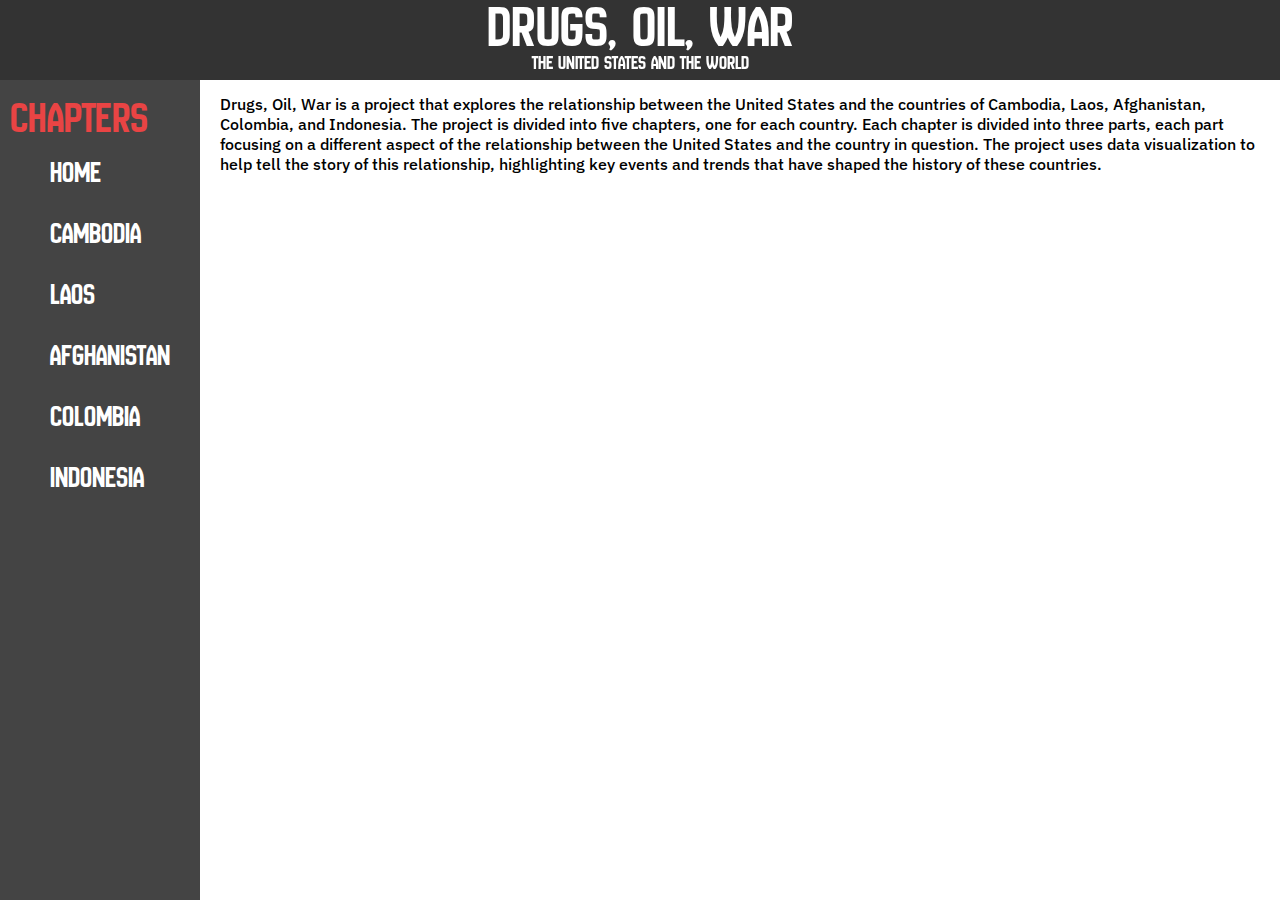
<file: index.html>
<!DOCTYPE html>
<html lang="en">
<head>
    <meta charset="UTF-8">
    <meta name="viewport" content="width=device-width, initial-scale=1.0">
    <title>Drugs, Oil, War</title>
    <link rel="stylesheet" href="styles/main.css">
    <link rel="stylesheet" href="styles/header.css">
    <link rel="stylesheet" href="styles/sidebar.css">

    <script src="https://d3js.org/d3.v7.min.js"></script>

    <link rel="preconnect" href="https://fonts.googleapis.com">
    <link rel="preconnect" href="https://fonts.gstatic.com" crossorigin>
    <link href="https://fonts.googleapis.com/css2?family=New+Amsterdam&display=swap" 
    rel="stylesheet">

    <link href="https://fonts.googleapis.com/css2?family=IBM+Plex+Sans:ital,wght@0,100;0,400;0,500;0,700;1,400;1,500;1,700&display=swap" rel="stylesheet">

    <link href="https://fonts.googleapis.com/css2?family=Special+Elite&display=swap" rel="stylesheet">



</head>

<body>
    <!-- Header section -->
    <div id="header">
        Drugs, Oil, War
        <h3 id="header-subtitle">The United States and the World</h3>
    </div>






    <!-- Sidebar -->
    <div class="sidebar">
        <div id="sidebar-header">Chapters</div>
        <div id="sidebar-sections">

            <div class="sidebar-dropdown" data-content="home">
                <div class="section-title">Home</div>
            </div>


            <div class="sidebar-dropdown" data-content="content-cambodia">
                <div class="section-title">Cambodia</div>
                <div class="submenu">
                    <div class="dropdown-subsection" data-section="part1">Part 1</div>
                    <div class="dropdown-subsection" data-section="part2">Part 2</div>
                    <div class="dropdown-subsection" data-section="part3">Part 3</div>
                </div>
            </div>
            
            <div class="sidebar-dropdown" data-content="content-laos">
                <div class="section-title">Laos</div>
                <div class="submenu">
                    <div class="dropdown-subsection" data-section="part1">Part 1</div>
                    <div class="dropdown-subsection" data-section="part2">Part 2</div>
                    <div class="dropdown-subsection" data-section="part3">Part 3</div>
                </div>
            </div>
            
            <div class="sidebar-dropdown" data-content="content-afghanistan">
                <div class="section-title">Afghanistan</div>
                <div class="submenu">
                    <div class="dropdown-subsection" data-section="part1">Part 1</div>
                    <div class="dropdown-subsection" data-section="part2">Part 2</div>
                    <div class="dropdown-subsection" data-section="part3">Part 3</div>
                </div>
            </div>
            
            <div class="sidebar-dropdown" data-content="content-colombia">
                <div class="section-title">Colombia</div>
                <div class="submenu">
                    <div class="dropdown-subsection" data-section="part1">Part 1</div>
                    <div class="dropdown-subsection" data-section="part2">Part 2</div>
                    <div class="dropdown-subsection" data-section="part3">Part 3</div>
                </div>
            </div>
            
            <div class="sidebar-dropdown" data-content="content-indonesia">
                <div class="section-title">Indonesia</div>
                <div class="submenu">
                    <div class="dropdown-subsection" data-section="part1">Part 1</div>
                    <div class="dropdown-subsection" data-section="part2">Part 2</div>
                    <div class="dropdown-subsection" data-section="part3">Part 3</div>
                </div>
            </div>
            

        </div>
    </div>

    <!-- Main scrolling content area -->
    <div class="maincontent">
            <div>
                <p>Drugs, Oil, War is a project that explores the relationship between the United States and the countries of Cambodia, Laos, Afghanistan, Colombia, and Indonesia. The project is divided into five chapters, one for each country. Each chapter is divided into three parts, each part focusing on a different aspect of the relationship between the United States and the country in question. The project uses data visualization to help tell the story of this relationship, highlighting key events and trends that have shaped the history of these countries.</p>
            </div>   

            <div id="visualization"></div>

    </div>


    <script src="scripts/visualization.js"></script>
    <script src="scripts/sidebar.js"></script>

</body>
</html>
</file>
<file: styles/main.css>
* {
    margin: 0;
    padding: 0;
    box-sizing: border-box;
}

body {
    font-family: "IBM Plex Sans", sans-serif;
    display: flex;
    height: 100vh;
    font-weight: 400;
    padding-top: 60px;
    padding-left: 200px;
}

/* Main content area with scrollable content */


#visualization {
    width: 100%;
    height: 500px; /* Adjust as needed */
    padding-top: 30px;

    display: flex;
    flex: 1;

    flex-direction: column;
    align-items: center;
}

.maincontent {
    font-weight: 500;
    width: 100%;
    display: flex;
    flex-direction: column;
    align-items: center;
    padding-left: 20px;
    padding-right: 20px;
    padding-top: 34px;
    
}

.article {
    border: 2px solid #ccc;
}

.article-header {
    font-family: "New Amsterdam", sans-serif;
    font-size: 22px;
    font-weight: 400;
    color: rgb(196, 65, 65);
    letter-spacing: normal;
}

.article-content {
    font-family: "Special Elite", system-ui;

}

.article-title {
    font-size: 30px;
    font-weight: 500;
    margin-top: 20px;
    margin-bottom: 20px;
}
</file>
<file: styles/header.css>
#header {
    font-family: "New Amsterdam", sans-serif;
    font-size: 60px;
    font-weight: 400;

    padding-top: 10px;
    position: fixed;
    top: 0;
    left: 0;
    right: 0;
    height: 80px;

    background-color: rgb(51, 51, 51);
    color: white;
    display: flex;
    align-items: center;
    justify-content: center;
    flex-direction: column;
    z-index: 1000;
    letter-spacing: normal; /* Add this line to fix the squished font */

    margin-bottom: 0px;
    line-height: 36px;
}

#header-subtitle {
    font-size: 20px;
    font-weight: 300;
    margin-top: 0px;
}
</file>
<file: styles/sidebar.css>
/* Sidebar fixed on the left */
.sidebar {
    position: fixed;

    top: 80px; /* Height of header */
    left: 0;
    bottom: 0;

    width: 200px;

    background-color: #444;
    color: white;
    padding: 10px;
    overflow-y: auto;
}

#sidebar-header {
    font-size: 45px;
    font-family: "New Amsterdam", sans-serif;
    color: rgb(233, 68, 68);
}

#sidebar-sections {
    padding-left: 20px;
    font-family: "New Amsterdam", sans-serif;
    font-size: 30px;
}

.sidebar-dropdown {
    position: relative;
    padding-left: 10px;
    padding-right: 10px;
    padding-bottom: 5px;
    border-radius: 10px;
    cursor: pointer; /* Indicate that it's clickable */
    transition: color 0.3s ease, background-color 0.2s;
    transition: display 1s ease;
}

.sidebar-dropdown.active .submenu {
    display: block;
}

.section-title {
    padding: 10px;
}

.submenu {
    font-size: 25px;
    display: none; /* Hidden by default */
    margin-top: 5px;
    padding-left: 10px;
    border-left: 2px solid #ccc;
}

.dropdown-subsection {
    padding: 5px;
}

.dropdown-subsection:hover {
    color: rgb(161, 46, 46);
}

/* Additional styling */
.sidebar-dropdown:hover {
    color: rgb(233, 68, 68);
    background-color: #302f2f;
}
</file>
